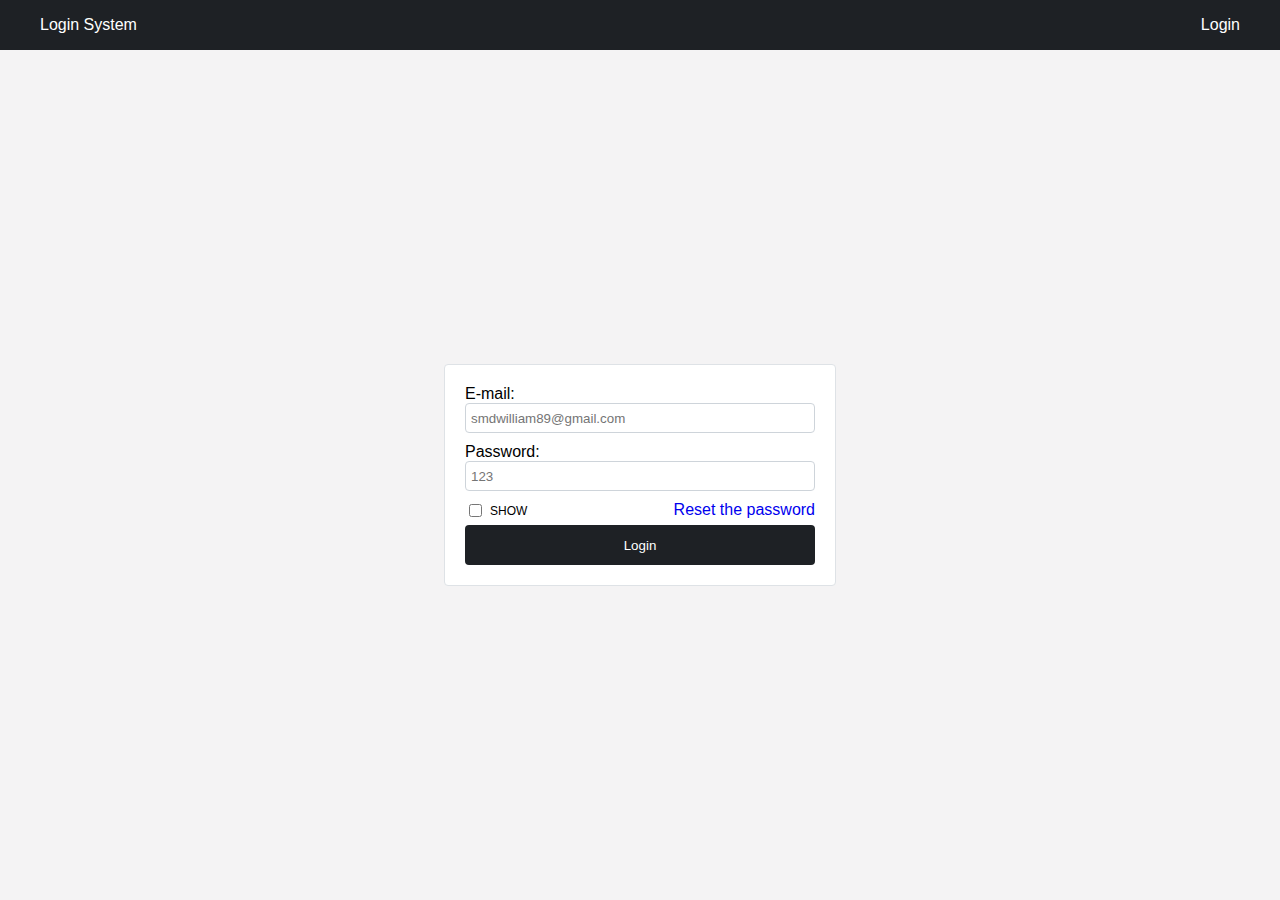
<file: index.html>
<!DOCTYPE html>
<html lang="en">

<head>
  <meta charset="UTF-8">
  <meta http-equiv="X-UA-Compatible" content="IE=edge">
  <meta name="viewport" content="width=device-width, initial-scale=1.0">
  <title>Formulário de Login</title>

  <link rel="stylesheet" href="css/layout.css">
  <link rel="stylesheet" href="css/login.css">
</head>

<body>
  <nav class="main-nav">
    <div class="container">
      <span>Login System</span>
      <div class="links">
        <a href="login.html">Login</a>
      </div>
    </div>
  </nav>

  <section class="section-login">
    <div class="container">
      <form id="form-login" method="post">
        <div class="form-group">
          <label>E-mail:</label>
          <input id="inputEmail" required type="email" name="email" placeholder="smdwilliam89@gmail.com" />
        </div>
        <div class="form-group">
          <label for="">Password:</label>
          <input id="inputPassword" required type="password" name="password" placeholder="123">
        </div>
        <div class="exibir-group">
          <div class="exibir-senha">
            <input id="exibir-senha" type="checkbox">
            <p>SHOW</p>
          </div>
          <a href="#">Reset the password</a>
        </div>
        <div class="button-group">
          <input class="btn btn-dark" type="submit" value="Login" re />
        </div>
      </form>
      <div id="form-login-alert-error" class="alert alert-error hide">
        email and/or password incorrect. Please, try again.
      </div>
    </div>
  </section>


  <script src="https://code.jquery.com/jquery-3.6.1.min.js" integrity="sha256-o88AwQnZB+VDvE9tvIXrMQaPlFFSUTR+nldQm1LuPXQ=" crossorigin="anonymous"></script>

  <script src="js/usersList.js"></script>
  <script src="js/login.js"></script>
</body>

</html>
</file>
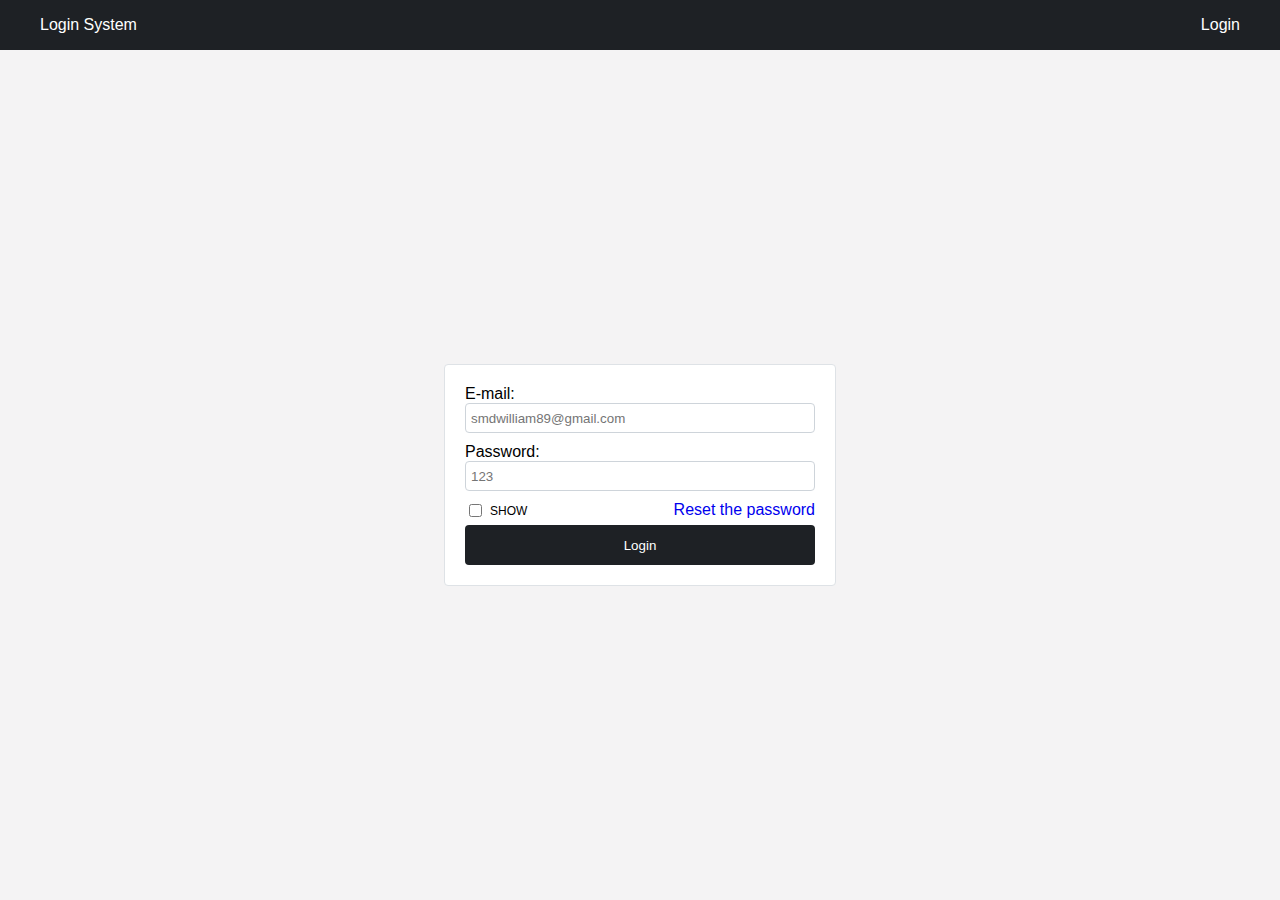
<file: detalharUsuario.html>
<!DOCTYPE html>
<html lang="en">

<head>
  <meta charset="UTF-8">
  <meta http-equiv="X-UA-Compatible" content="IE=edge">
  <meta name="viewport" content="width=device-width, initial-scale=1.0">
  <title>Detalhamento dos usuários</title>
  <link rel="stylesheet" href="css/layout.css">
  <link rel="stylesheet" href="css/detalhaer-usuario.css">
</head>

<body>
  <nav class="main-nav">
    <div class="container">
      <span>Login System</span>
      <div class="links">
        <span id="userLogged"></span>
        <a href="lista-de-usuarios.html">Dashboard</a>
        <a id="logout" href="#">Sair</a>
      </div>
    </div>
  </nav>

  <section>
    <div class="container">
      <h1 id="nome"></h1>
      <div class="details">
        <div class="detail-group">
          <span class="label">Email:</span><span class="value" id="email"></span>
        </div>
        <div class="detail-group">
          <span class="label">Telefone:</span><span class="value" id="telefone"></span>
        </div>
        <div class="detail-group">
          <span class="label">Cargo:</span><span class="value" id="cargo"></span>
        </div>
      </div>
    </div>
  </section>

  <script src="https://code.jquery.com/jquery-3.6.1.min.js" integrity="sha256-o88AwQnZB+VDvE9tvIXrMQaPlFFSUTR+nldQm1LuPXQ=" crossorigin="anonymous"></script>
  <script src="js/usersList.js"></script>
  <script src="js/shared.js"></script>
  <script src="js/detalharUsuario.js"></script>
</body>

</html>
</file>
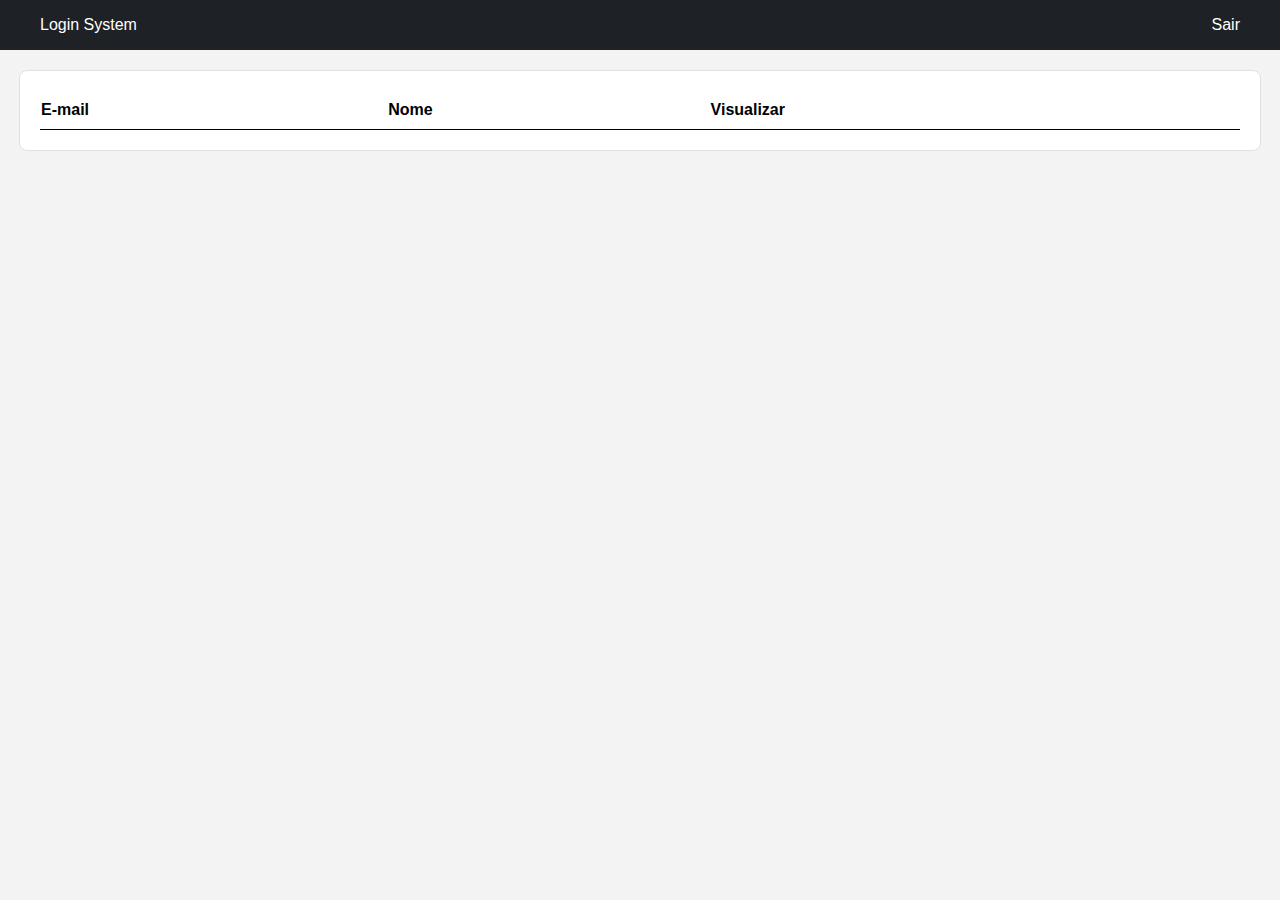
<file: lista-de-usuarios.html>
<!DOCTYPE html>
<html lang="en">

<head>
  <meta charset="UTF-8">
  <meta http-equiv="X-UA-Compatible" content="IE=edge">
  <meta name="viewport" content="width=device-width, initial-scale=1.0">
  <title>Formulário de Login</title>

  <link rel="stylesheet" href="css/layout.css">
  <link rel="stylesheet" href="css/lista-de-usuarios.css">
</head>

<body>
  <nav class="main-nav">
    <div class="container">
      <span>Login System</span>
      <div class="links">
        <span id="userLogged"></span>
        <a id="logout" href="#">Sair</a>
      </div>
    </div>
  </nav>

  <section class="users-list">
    <div class="container">
      <table id="users-table">
        <thead>
          <tr>
            <th>E-mail</th>
            <th>Nome</th>
            <th>Visualizar</th>
          </tr>
        </thead>
        <tbody>
        </tbody>
      </table>
    </div>
  </section>


  <script src="https://code.jquery.com/jquery-3.6.1.min.js" integrity="sha256-o88AwQnZB+VDvE9tvIXrMQaPlFFSUTR+nldQm1LuPXQ=" crossorigin="anonymous"></script>

  <script src="js/usersList.js"></script>
  <script src="js/listaDeUsuarios.js"></script>


</body>

</html>
</file>
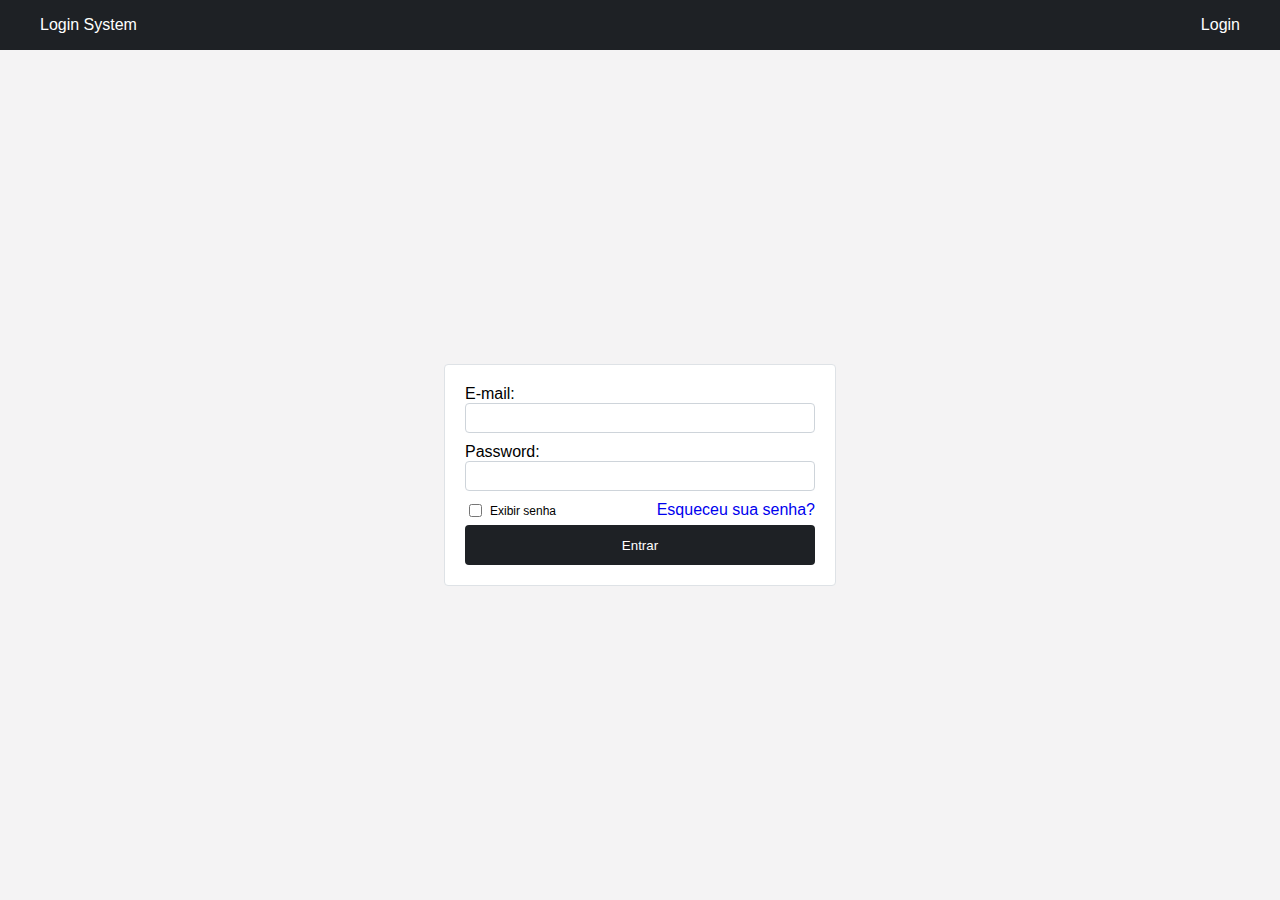
<file: login.html>
<!DOCTYPE html>
<html lang="en">

<head>
  <meta charset="UTF-8">
  <meta http-equiv="X-UA-Compatible" content="IE=edge">
  <meta name="viewport" content="width=device-width, initial-scale=1.0">
  <title>Formulário de Login</title>

  <link rel="stylesheet" href="css/layout.css">
  <link rel="stylesheet" href="css/login.css">
</head>

<body>
  <nav class="main-nav">
    <div class="container">
      <span>Login System</span>
      <div class="links">
        <a href="login.html">Login</a>
      </div>
    </div>
  </nav>

  <section class="section-login">
    <div class="container">
      <form id="form-login" method="post">
        <div class="form-group">
          <label>E-mail:</label>
          <input id="inputEmail" required type="email" name="email" />
        </div>
        <div class="form-group">
          <label for="">Password:</label>
          <input id="inputPassword" required type="password" name="password">
        </div>
        <div class="exibir-group">
          <div class="exibir-senha">
            <input id="exibir-senha" type="checkbox">
            <p>Exibir senha</p>
          </div>
          <a href="#">Esqueceu sua senha?</a>
        </div>
        <div class="button-group">
          <input class="btn btn-dark" type="submit" value="Entrar" re />
        </div>
      </form>
      <div id="form-login-alert-error" class="alert alert-error hide">
        E-mail e/ou Senha não encontrada. Por favor, verifique os dados novamente.
      </div>
    </div>
  </section>


  <script src="https://code.jquery.com/jquery-3.6.1.min.js" integrity="sha256-o88AwQnZB+VDvE9tvIXrMQaPlFFSUTR+nldQm1LuPXQ=" crossorigin="anonymous"></script>

  <script src="js/login.js"></script>
</body>

</html>
</file>
<file: css/layout.css>
body {
  margin: 0px;
  background-color: #f4f3f4;
  font-family: sans-serif;
}

.container {
  max-width: 1200px;
  margin: auto;
}

.main-nav {
  background-color: #1e2125;
  color: #fff;
  height: 50px;
  display: flex;
  align-items: center;
}

.main-nav .container {
  width: 100%;
  padding-right: 10px;
  padding-left: 10px;
}

.main-nav .links {
  float: right;
}

.main-nav .links a {
  text-decoration: none;
  color: #fff;
  margin-left: 20px;
}

.main-nav .links #userLogged {
  font-weight: bold;
}
</file>
<file: css/login.css>
/* 
  Login Section
*/

.section-login {
  height: calc(100vh - 50px);
  display: flex;
}

.section-login .container {
  max-width: 350px;
  padding: 20px;
  background-color: #fff;
  border-radius: 4px;
  border: 1px solid #dee2e6;
  width: 350px;
}

#form-login .form-group {
  margin-bottom: 10px;
}

#form-login .form-group label {
  display: block;
  font-weight: 400;
}

#form-login .form-group input {
  width: 100%;
  box-sizing: border-box;
  height: 30px;
  border: 1px solid #ced4da;
  border-radius: 4px;
  padding-left: 5px;
}

.exibir-group {
  display: flex;
  justify-content: space-between;
  margin-bottom: 5px;
}

.exibir-senha {
  display: flex;
}

.exibir-senha p {
  margin: auto;
  margin-left: 5px;
  font-size: 12px;
}

.exibir-group a {
  text-decoration: none;
}

.btn {
  height: 40px;
  width: 100%;
}

.btn.btn-dark {
  background-color: #1e2125;
  color: #fff;
  border: none;
  border-radius: 4px;
}

/* ALERT */
.alert {
  margin-top: 20px;
  margin-bottom: 20px;
  background-color: grey;
  padding: 10px;
  border-radius: 4px;
  text-align: center;
  border: 1px solid black;
  color: white;
}

.alert.alert-error {
  color: #842029;
  background-color: #f8d7da;
  border-color: #f5c2c7;
}

.hide {
  display: none;
}
</file>
<file: css/detalhaer-usuario.css>
.details {
  margin-left: 40px;
}

.details .detail-group .label {
  font-weight: bold;
}

.details .detail-group .value {
  font-weight: 100;
  margin-left: 10px;
}

.container {
  padding: 10px;
}
</file>
<file: css/lista-de-usuarios.css>
.users-list .container {
  margin-top: 20px;
  padding: 20px;
  background-color: white;
  border: 1px solid #dee2e6;
  border-radius: 8px;
}

.users-list .container table {
  width: 100%;
  text-align: left;
  border-collapse: collapse;
}

.users-list .container table tbody tr {
  border-bottom: 1px solid #dee2e6;
}

.users-list .container table thead tr {
  border-bottom: 1px solid #000;
}

.users-list .container table td,
.users-list .container table th {
  padding-top: 10px;
  padding-bottom: 10px;
}

.users-list .container table td a {
  font-weight: 100;
  text-decoration: none;
  text-transform: lowercase;
}
</file>
